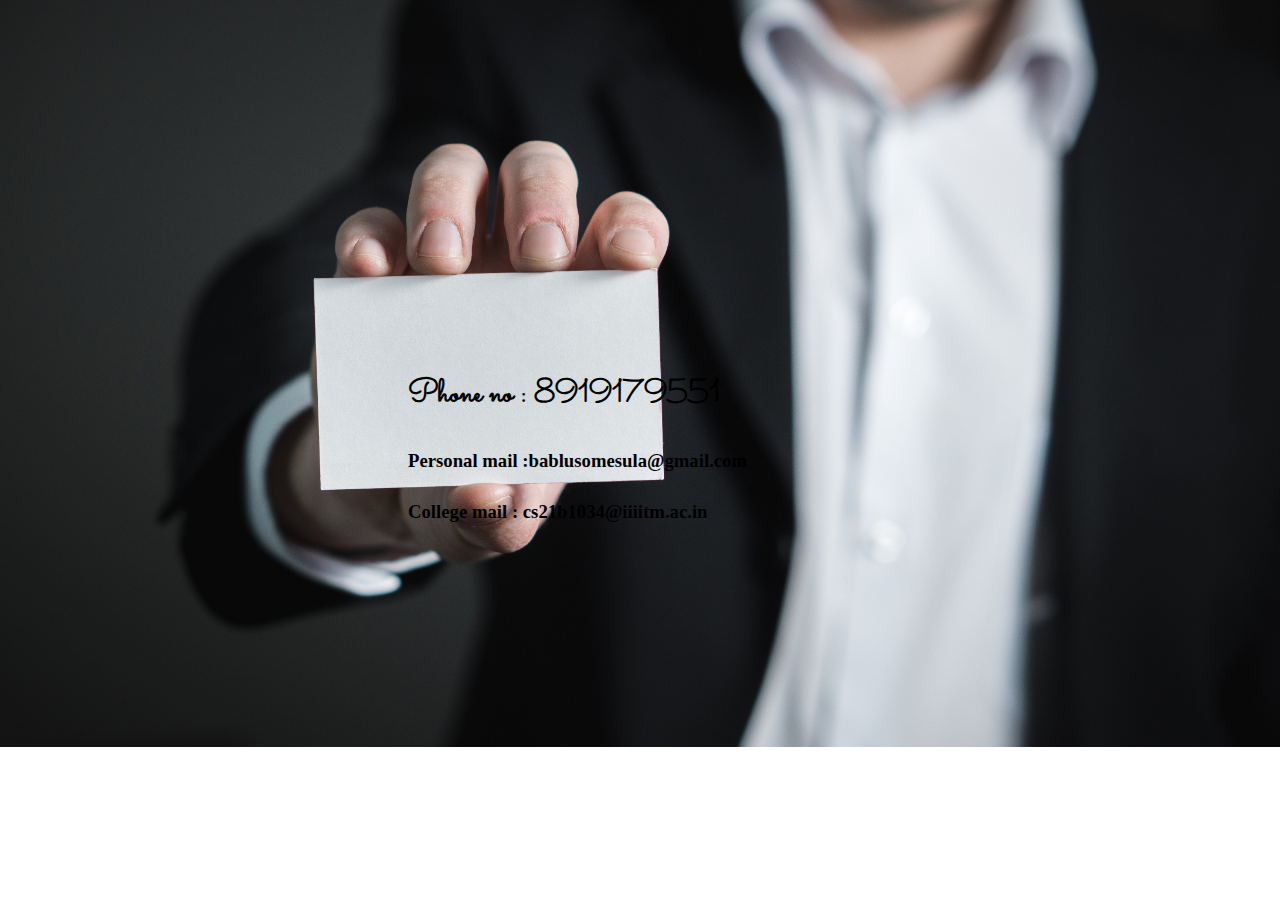
<file: contact.html>
<!DOCTYPE html>
<html lang="en">
<head>
  <link rel="preconnect" href="https://fonts.googleapis.com">
  <link rel="preconnect" href="https://fonts.gstatic.com" crossorigin>
  <link href="https://fonts.googleapis.com/css2?family=Sacramento&display=swap" rel="stylesheet">
    <meta charset="UTF-8">
    <link rel="stylesheet" href="css/cont.css">
    <title>Contact</title>
</head>
<style>
    body {
      background-image: url('contact.jpg');
      background-repeat: no-repeat;
      background-size: cover;
    }
    </style>
    <body>
      <h1 class="ph">Phone no : <a href="tel: 8919179551">8919179551</a> </h1>
      <h3 class="ema">Personal mail :<a href = "mailto: bablusomesula@gmail.com">bablusomesula@gmail.com</a></h3>
      <h3 class="ema2">College mail : <a href = "mailto: cs21b1034@iiiitm.ac.in">cs21b1034@iiiitm.ac.in</a></h3>
    </body>
  
</html>
</file>
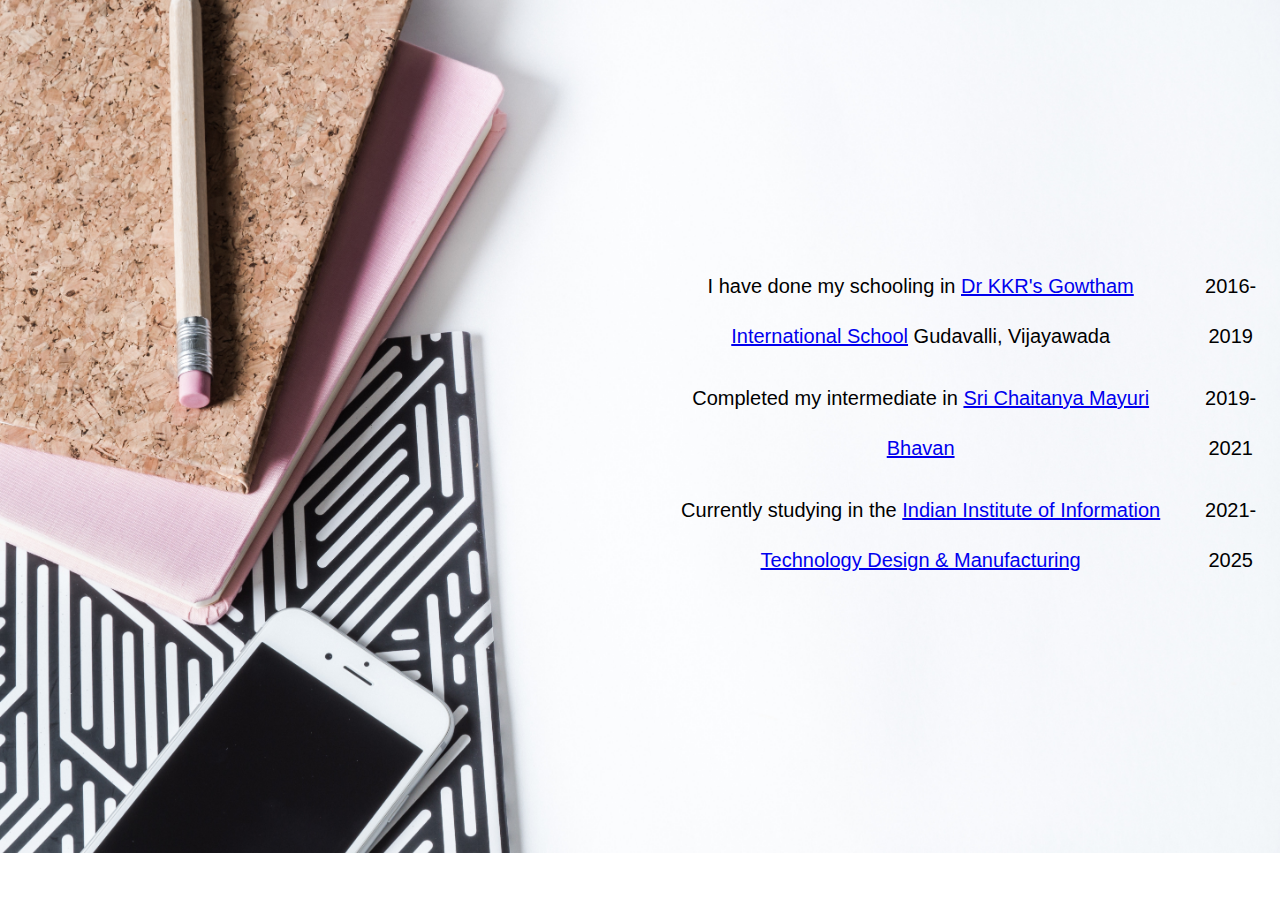
<file: edu.html>
<!DOCTYPE html>
<html lang="en">
<head>
    <meta charset="UTF-8">
    <link rel="stylesheet" href="css/edu.css">
    <title>Education</title>
</head>
<div>
    <style>
        body {
          background-image: url('edu2.jpg');
          background-repeat: no-repeat;
          background-size: cover;
        }
    </style>

</div>

    <body>
        <table cellspacing="10px" class="school">
            <tr>
                <td>
                    I have done my schooling in <a href="http://kkrgowtham.com/?page_id=56">Dr KKR's Gowtham International School</a> Gudavalli, Vijayawada  
                </td>
                <td>
                    2016-2019
                </td>
            </tr>
            <tr>
                <td>
                    Completed my intermediate in <a href="https://www.easypages.in/page11.eps?bid=EP0021231020360">Sri Chaitanya Mayuri Bhavan</a>

                </td>
                <td>
                    2019-2021
                </td>
            </tr>
            <tr>
                <td>
                    Currently studying in the <a href="https://www.iiitdm.ac.in/">Indian Institute of Information Technology Design & Manufacturing</a>

                </td>
                <td>2021-2025</td>
            </tr>
        </table>
        <!--<table class="score">
            <thead>
                <th>
                    Event
                </th>
                <th>
                    Score
                </th>
                <tr>
                    <td>
                        10th State Board of Andhra Pradesh
                    </td>
                    <td>
                        10.0
                    </td>
                </tr>
                <tr>
                    <td>
                        Interprofessional education (IPE)
                    </td>
                    <td>
                        97.3%
                    </td>
                </tr>
                <tr>
                    <td>
                        Current CGPA
                    </td>
                    <td>
                        8.78
                    </td>
                </tr>
            </thead>

        </table>-->
    </body>
</html>
</file>
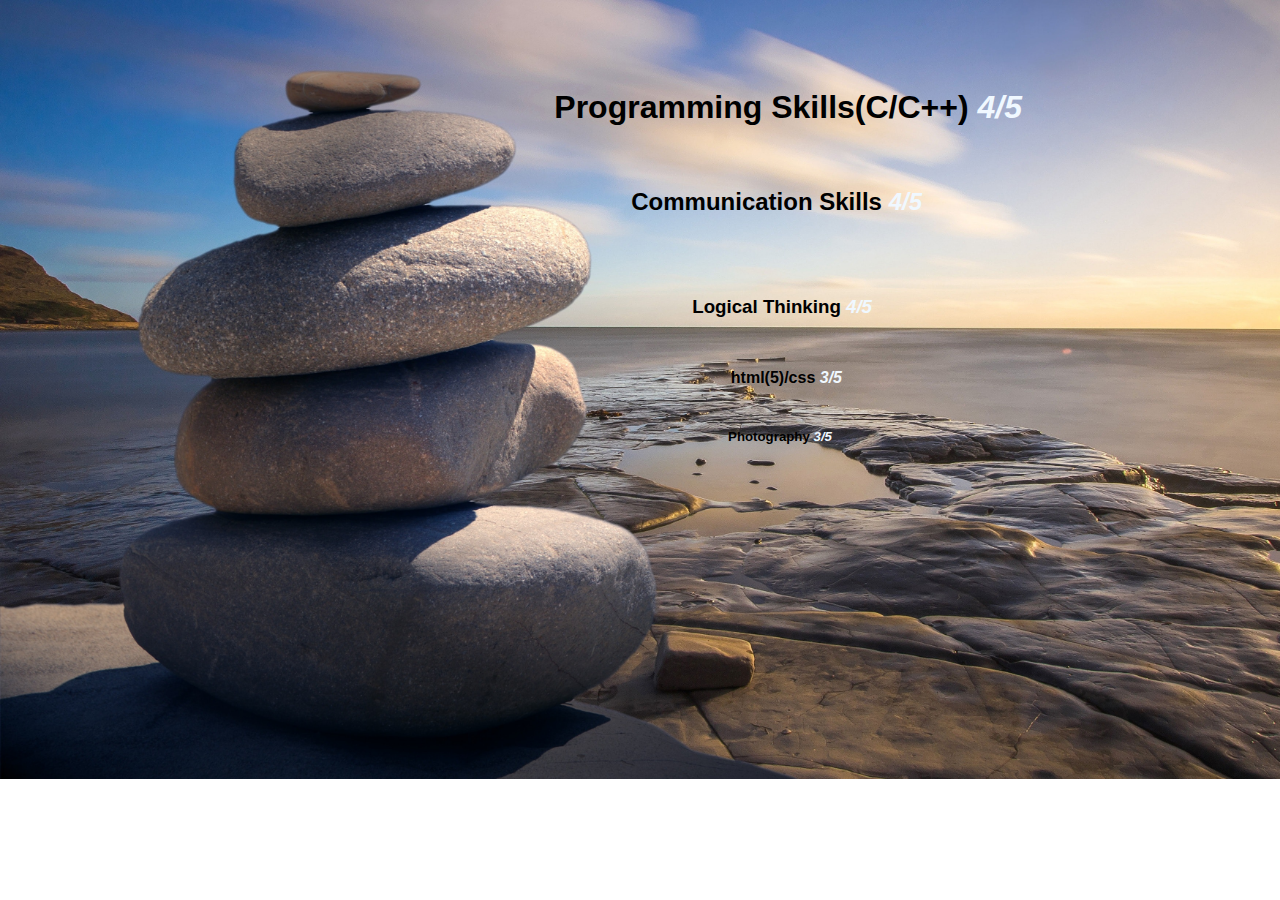
<file: skills.html>
<!DOCTYPE html>
<html lang="en">
<head>
    <meta charset="UTF-8">
    <link rel="stylesheet" href="css/ski.css">
    <title>Skills</title>
</head>
<style>
    body {
      background-image: url('skills.jpg');
      background-repeat: no-repeat;
      background-size: cover;
    }
    </style>
    <body>
       <h1>Programming Skills(C/C++) <em>4/5</em></h1> 
       <h2>Communication Skills <em>4/5</em></h2>
       <h3>Logical Thinking <em>4/5</em></h3>
       <h4>html(5)/css <em>3/5</em></h4>
       <h5>Photography <em>3/5</em></h5>
    </body>
</html>
</file>
<file: css/cont.css>
.ph{
    font-family: 'Sacramento', cursive;
    padding-left: 400px;
    padding-top: 350px;
}
a{
    text-decoration: none;
    color: black;
}
.ema{
    font-family: 'Rubik 80s Fade', cursive;
    padding-left: 400px;
    padding-top: 10px;
}
.ema2{
    font-family: 'Rubik 80s Fade', cursive;
    padding-left: 400px;
    padding-top: 10px;
}
</file>
<file: css/edu.css>
body{
    margin: 0;
    text-align: center;
    font-family: 'Gill Sans', 'Gill Sans MT', Calibri, 'Trebuchet MS', sans-serif; 
}
.school{
    font-size: 20px;
    margin: 0;
    margin-top: 250px;
    margin-left: 650px;
    line-height: 50px;

}
/*.score{
    font-size: 30px;
    margin-left: auto;
    margin-right: auto;
    margin-top: 200px;
    background-color: white;
    opacity: 0.8;
}*/
</file>
<file: css/ski.css>
body{
    text-align: right;
    font-family: 'Gill Sans', 'Gill Sans MT', Calibri, 'Trebuchet MS', sans-serif;
    }
h1{
    padding-right: 250px;
    padding-top: 68px;
}
h2{
    padding-right: 350px;
    padding-top: 40px;
}
h3{
    padding-right: 400px;
    padding-top: 60px;
}
h4{
    padding-right: 430px;
    padding-top: 30px;
}
h5{
    padding-right: 440px;
    padding-top: 20px;
}
em{
    color: aliceblue;
}
</file>
